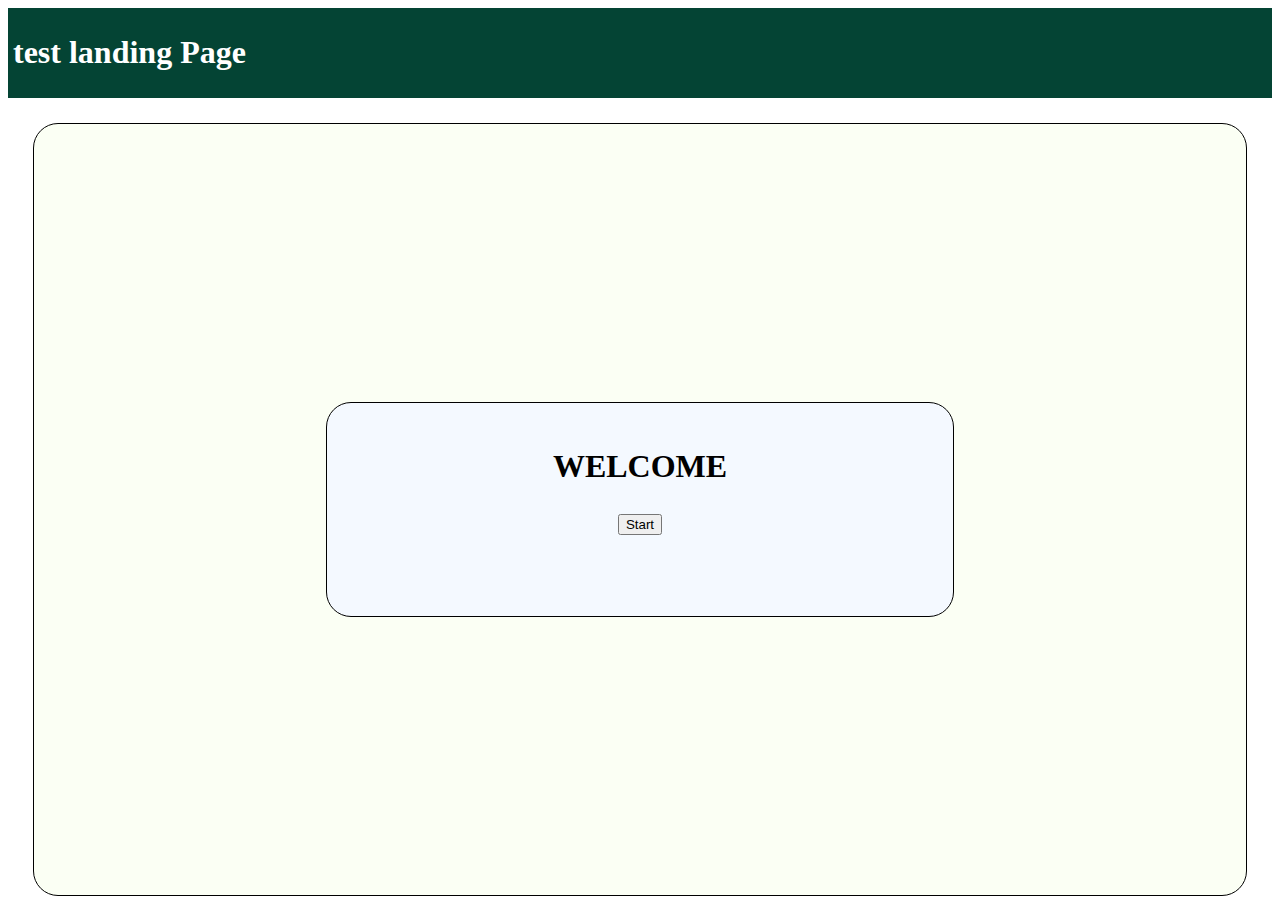
<file: html/index.html>
<!DOCTYPE html>
<html lang="en">
<head>
    <meta charset="UTF-8">
    <meta name="viewport" content="width=device-width, initial-scale=1.0">
    <title>Document</title>
</head>
<body>
    <!DOCTYPE html>
<html lang="en">
<head>
    <link href="https://cdn.jsdelivr.net/npm/bootstrap@5.3.0/dist/css/bootstrap.min.css" rel="stylesheet" integrity="sha384-9ndCyUaIbzAi2FUVXJi0CjmCapSmO7SnpJef0486qhLnuZ2cdeRhO02iuK6FUUVM" crossorigin="anonymous">
    <script src="https://cdn.jsdelivr.net/npm/bootstrap@5.3.0/dist/js/bootstrap.bundle.min.js" integrity="sha384-geWF76RCwLtnZ8qwWowPQNguL3RmwHVBC9FhGdlKrxdiJJigb/j/68SIy3Te4Bkz" crossorigin="anonymous"></script>
    <meta charset="UTF-8">
    <meta name="viewport" content="width=device-width, initial-scale=1.0">
    <link rel="stylesheet" href="../css/reg1.css">
    

    <title>Document</title>
</head>
<body>

    <div class="nav-sm-12" style="padding: 5px; background-color: #044434; color: white;">
        <h1>test landing Page</h1>
    </div>
    

    <div class="body">
        <div class="inner-body">
            <div class="reg-box">
                


                    <div id="login" style="display: block; margin-bottom: 5%;">

                        <h1 style="margin-bottom: 5%;" >WELCOME</h1>

                        
                        <form action="employeeLogin.html" method="POST">

                            <div style="text-align: center; margin-bottom: 2%;">
                            
                                <button type="submit" class="btn btn-warning" id="" style="margin-bottom: 5%;">Start</button>
                                
                            </div>

                        </form>

                        

                        
                   

                    </div>



                    
                
            </div>
        </div>
    </div>



    <footer style="background-color: #044434;">

    </footer>
    
</body>
</html>
</body>
</html>
</file>
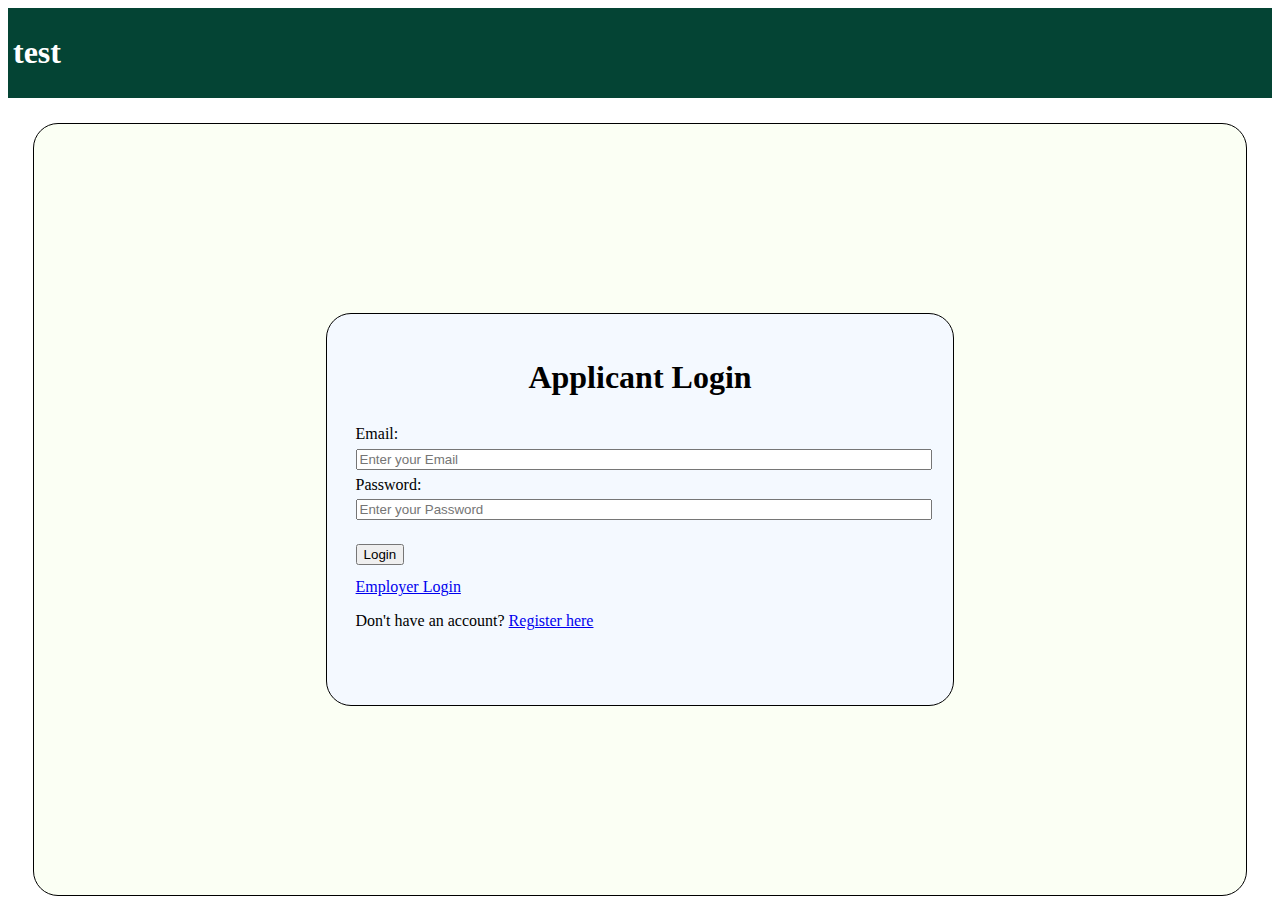
<file: html/employeeLogin.html>
<!DOCTYPE html>
<html lang="en">
<head>
    <link href="https://cdn.jsdelivr.net/npm/bootstrap@5.3.0/dist/css/bootstrap.min.css" rel="stylesheet" integrity="sha384-9ndCyUaIbzAi2FUVXJi0CjmCapSmO7SnpJef0486qhLnuZ2cdeRhO02iuK6FUUVM" crossorigin="anonymous">
    <script src="https://cdn.jsdelivr.net/npm/bootstrap@5.3.0/dist/js/bootstrap.bundle.min.js" integrity="sha384-geWF76RCwLtnZ8qwWowPQNguL3RmwHVBC9FhGdlKrxdiJJigb/j/68SIy3Te4Bkz" crossorigin="anonymous"></script>
    <meta charset="UTF-8">
    <meta name="viewport" content="width=device-width, initial-scale=1.0">
    <link rel="stylesheet" href="../css/reg1.css">
    

    <title>Document</title>
</head>
<body>

    <div class="nav-sm-12" style="padding: 5px; background-color: #044434; color: white;">
        <h1>test</h1>
    </div>
    

    <div class="body">
        <div class="inner-body">
            <div class="reg-box">
                <form action="employeeLogin.php" method="post">


                    <div id="login" style="display: block; margin-bottom: 5%;">

                        <h1 style="margin-bottom: 5%;" >Applicant Login</h1>

                        <form action="employeelogin.php" method="post">

                        <div style="text-align: justify; margin-bottom: 2%;">
                            
                            

                                <label for="" style="margin-left: 1%;">Email:</label>
                                <input type="text" name="email" id="email" class="form-control" placeholder="Enter your Email" style="margin-bottom: 2%; margin: 1%; width: 98%;" required>

                                <label for="" style="margin-left: 1%;">Password:</label>
                                <input type="password" name="password" id="password" class="form-control" placeholder="Enter your Password" style="margin-bottom: 2%; margin: 1%; width: 98%;" required>
                            
                            
                            
                        </div>

                        <div class="innerfirstreg" style="text-align: justify; display: flex; flex-direction: row;">
                            
                            <div style="width: 50%; margin: 1%;">
                                <button type="submit" class="btn btn-warning" id="" style="margin-bottom: 5%;">Login</button>
                                <br><a href="employerLogin.html" class="link-success link-offset-2 link-underline-opacity-25 link-underline-opacity-100-hover">Employer Login</a>
                                <p>Don't have an account? <a href="employeeReg1.html" class="link-success link-offset-2 link-underline-opacity-25 link-underline-opacity-100-hover">Register here</a></p>
                            </div>
                            
                            <div style="width: 50%; margin: 1%; text-align: right;">
                                
                                
                            </div>
                        </div>
                        
                    </form>

                    </div>



                    
                </form>
            </div>
        </div>
    </div>



    <footer style="background-color: #044434;">

    </footer>
    
</body>
</html>
</file>
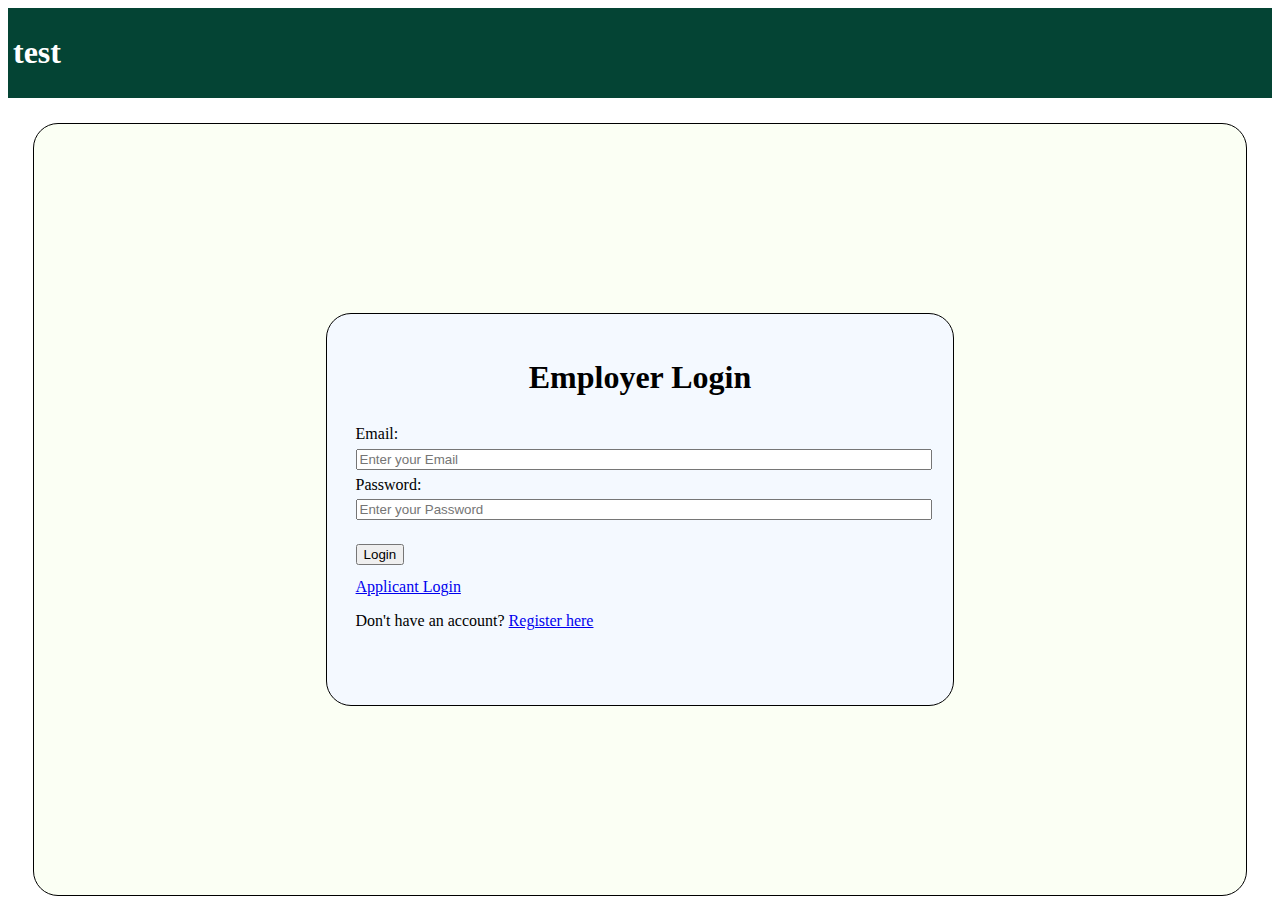
<file: html/employerLogin.html>
<!DOCTYPE html>
<html lang="en">
<head>
    <link href="https://cdn.jsdelivr.net/npm/bootstrap@5.3.0/dist/css/bootstrap.min.css" rel="stylesheet" integrity="sha384-9ndCyUaIbzAi2FUVXJi0CjmCapSmO7SnpJef0486qhLnuZ2cdeRhO02iuK6FUUVM" crossorigin="anonymous">
    <script src="https://cdn.jsdelivr.net/npm/bootstrap@5.3.0/dist/js/bootstrap.bundle.min.js" integrity="sha384-geWF76RCwLtnZ8qwWowPQNguL3RmwHVBC9FhGdlKrxdiJJigb/j/68SIy3Te4Bkz" crossorigin="anonymous"></script>
    <meta charset="UTF-8">
    <meta name="viewport" content="width=device-width, initial-scale=1.0">
    <link rel="stylesheet" href="../css/reg1.css">

    <title>Document</title>
</head>
<body>

    <div class="nav-sm-12" style="padding: 5px; background-color: #044434; color: white;">
        <h1>test</h1>
    </div>
    

    <div class="body">
        <div class="inner-body">
            <div class="reg-box">
                <form action="employerLogin.php" method="POST">


                    <div id="login" style="display: block; margin-bottom: 5%;">

                        <h1 style="margin-bottom: 5%;" >Employer Login</h1>



                        <div style="text-align: justify; margin-bottom: 2%;">
                            

                            <label for="" style="margin-left: 1%;">Email:</label>
                            <input type="text" name="email" id="email" class="form-control" placeholder="Enter your Email" style="margin-bottom: 2%; margin: 1%; width: 98%;" required>

                            <label for="" style="margin-left: 1%;">Password:</label>
                            <input type="password" name="password" id="password" class="form-control" placeholder="Enter your Password" style="margin-bottom: 2%; margin: 1%; width: 98%;" required>
                         
                            
                        </div>

                        <div class="innerfirstreg" style="text-align: justify; display: flex; flex-direction: row;">
                            
                            
                            <div style="width: 50%; margin: 1%;">
                                
                                <button type="submit" class="btn btn-warning" id="" style="margin-bottom: 5%;">Login</button>
                                <br><a href="employeeLogin.html" class="link-success link-offset-2 link-underline-opacity-25 link-underline-opacity-100-hover">Applicant Login</a>
                                <p>Don't have an account? <a href="employerReg.html" class="link-success link-offset-2 link-underline-opacity-25 link-underline-opacity-100-hover">Register here</a></p>
                            </div>
                            
                            <div style="width: 50%; margin: 1%; text-align: right;">
                                
                                
                            </div>
                        </div>
                       

                    </div>

                    
                </form>
            </div>
        </div>
    </div>



    <footer style="background-color: #044434;">

    </footer>
    
</body>
</html>
</file>
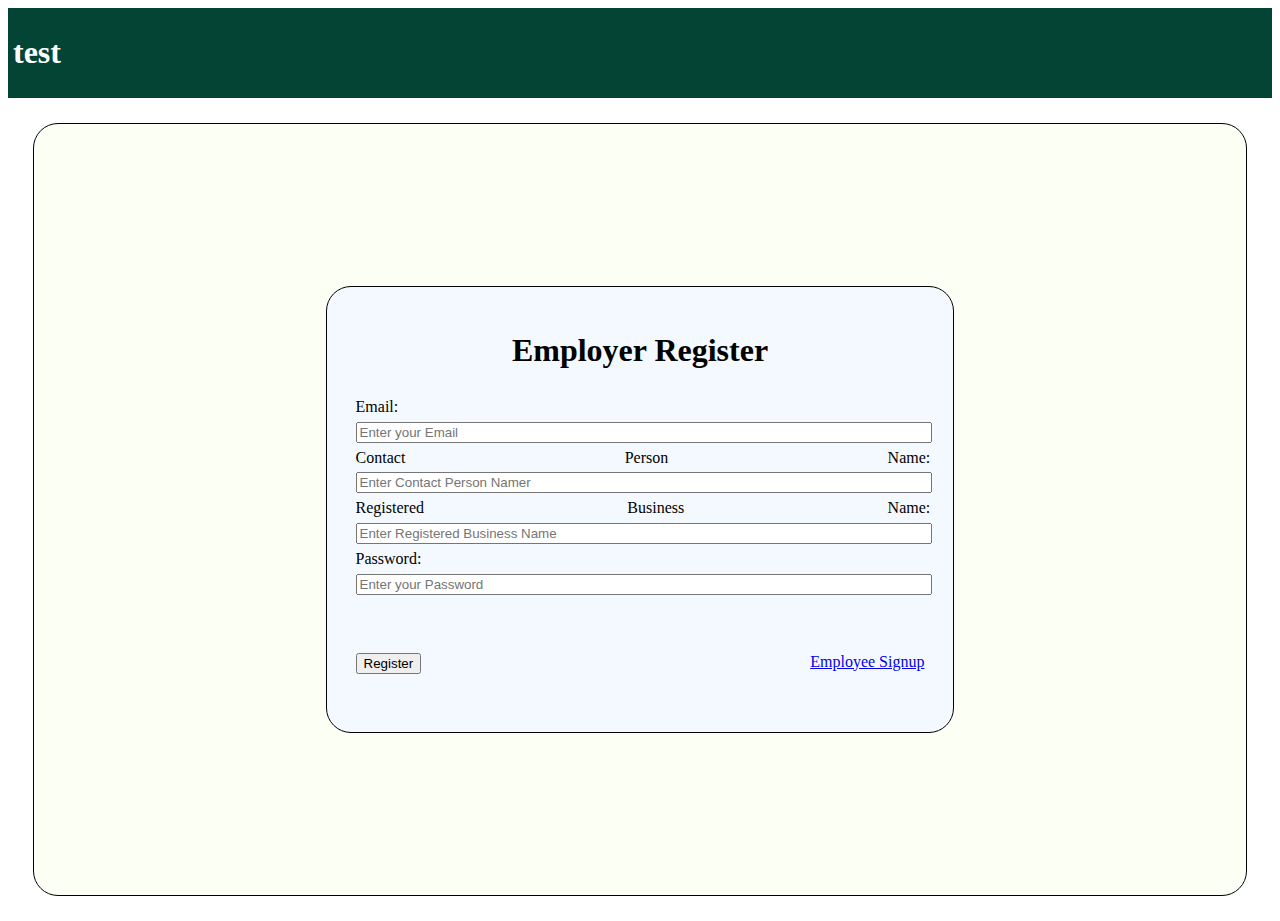
<file: html/employerReg.html>
<!DOCTYPE html>
<html lang="en">
<head>
    <link href="https://cdn.jsdelivr.net/npm/bootstrap@5.3.0/dist/css/bootstrap.min.css" rel="stylesheet" integrity="sha384-9ndCyUaIbzAi2FUVXJi0CjmCapSmO7SnpJef0486qhLnuZ2cdeRhO02iuK6FUUVM" crossorigin="anonymous">
    <script src="https://cdn.jsdelivr.net/npm/bootstrap@5.3.0/dist/js/bootstrap.bundle.min.js" integrity="sha384-geWF76RCwLtnZ8qwWowPQNguL3RmwHVBC9FhGdlKrxdiJJigb/j/68SIy3Te4Bkz" crossorigin="anonymous"></script>
    <meta charset="UTF-8">
    <meta name="viewport" content="width=device-width, initial-scale=1.0">
    <link rel="stylesheet" href="../css/reg1.css">
    

    <title>Document</title>
</head>
<body>

    <div class="nav-sm-12" style="padding: 5px; background-color: #044434; color: white;">
        <h1>test</h1>
    </div>
    

    <div class="body">
        <div class="inner-body">
            <div class="reg-box">
                <form action="employerReg.php" method="post">

                    <!--first register form-->

                    <div id="firstReg" style="display: block; margin-bottom: 5%;">

                        <h1 style="margin-bottom: 5%;" >Employer Register</h1>



                        <div style="text-align: justify; margin-bottom: 8%;">
                            
                            <label for="" style="margin-left: 1%;">Email:</label>
                            <input type="text" name="email" id="email" class="form-control" placeholder="Enter your Email" style="margin-bottom: 2%; margin: 1%; width: 98%;" required>

                            <label for="" style="margin-left: 1%;">Contact Person Name:</label>
                            <input type="text" name="contactPersonName" id="contactPersonName" class="form-control" placeholder="Enter Contact Person Namer" style="margin-bottom: 2%; margin: 1%; width: 98%;" required> 

                            <label for="" style="margin-left: 1%;">Registered Business Name:</label>
                            <input type="text" name="businessName" id="businessName" class="form-control" placeholder="Enter Registered Business Name" style="margin-bottom: 2%; margin: 1%; width: 98%;" required>

                            <label for="" style="margin-left: 1%;">Password:</label>
                            <input type="password" name="password" id="password" class="form-control" placeholder="Enter your Password" style="margin-bottom: 2%; margin: 1%; width: 98%;" required>
                            
                        </div>

                        <div class="innerfirstreg" style="text-align: justify; display: flex; flex-direction: row;">
                            
                            <div style="width: 50%; margin: 1%;">
                                <input type="submit" class="btn btn-warning" value="Register">
                            </div>
                            
                            <div style="width: 50%; margin: 1%; text-align: right;">
                                <a href="employeeReg1.html" class="link-success link-offset-2 link-underline-opacity-25 link-underline-opacity-100-hover">Employee Signup</a>
                            </div>
                        </div>
                       

                    </div>



                    
                </form>
            </div>
        </div>
    </div>



    <footer style="background-color: #044434;">

    </footer>
    
</body>
</html>
</file>
<file: css/reg1.css>
.inner-body {
    padding: 2%; 
    margin: 2%; 
    height: 80vh;
    border: solid 1px black;
    border-radius: 25px; 
    background-color: #fbfff4;
    display: flex;
    flex-direction: column;
    justify-content: center;
    text-align: center;
    align-items: center;
}

.reg-box{
    padding: 2%;
    border: solid 1px black;
    border-radius: 25px; 
    background-color: #f4f9ff;
    width:50%;
}
</file>
